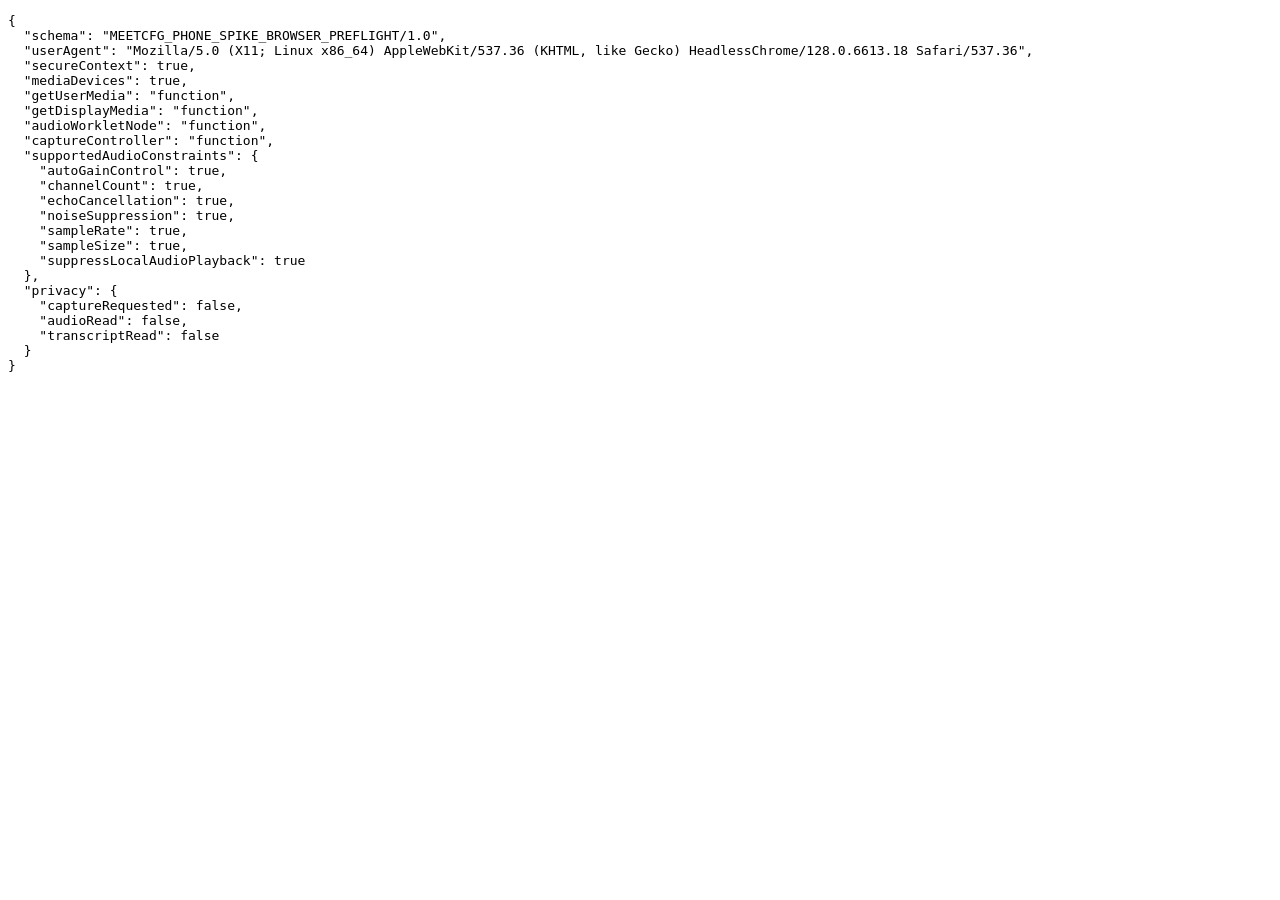
<file: spikes/issue-15/browser-api-probe.html>
<!doctype html>
<meta charset="utf-8">
<title>MeetCFG #15 browser API preflight</title>
<pre id="result">pending</pre>
<script>
// Serve from localhost. This checks API exposure only; it never requests,
// captures, stores, sends or plays audio/video.
const mediaDevices = navigator.mediaDevices;
const supported = mediaDevices?.getSupportedConstraints?.() || {};
const result = {
  schema: "MEETCFG_PHONE_SPIKE_BROWSER_PREFLIGHT/1.0",
  userAgent: navigator.userAgent,
  secureContext: window.isSecureContext,
  mediaDevices: Boolean(mediaDevices),
  getUserMedia: typeof mediaDevices?.getUserMedia,
  getDisplayMedia: typeof mediaDevices?.getDisplayMedia,
  audioWorkletNode: typeof window.AudioWorkletNode,
  captureController: typeof window.CaptureController,
  supportedAudioConstraints: {
    autoGainControl: Boolean(supported.autoGainControl),
    channelCount: Boolean(supported.channelCount),
    echoCancellation: Boolean(supported.echoCancellation),
    noiseSuppression: Boolean(supported.noiseSuppression),
    sampleRate: Boolean(supported.sampleRate),
    sampleSize: Boolean(supported.sampleSize),
    suppressLocalAudioPlayback: Boolean(supported.suppressLocalAudioPlayback),
  },
  privacy: {
    captureRequested: false,
    audioRead: false,
    transcriptRead: false,
  },
};
document.getElementById("result").textContent = JSON.stringify(result, null, 2);
</script>
</file>
